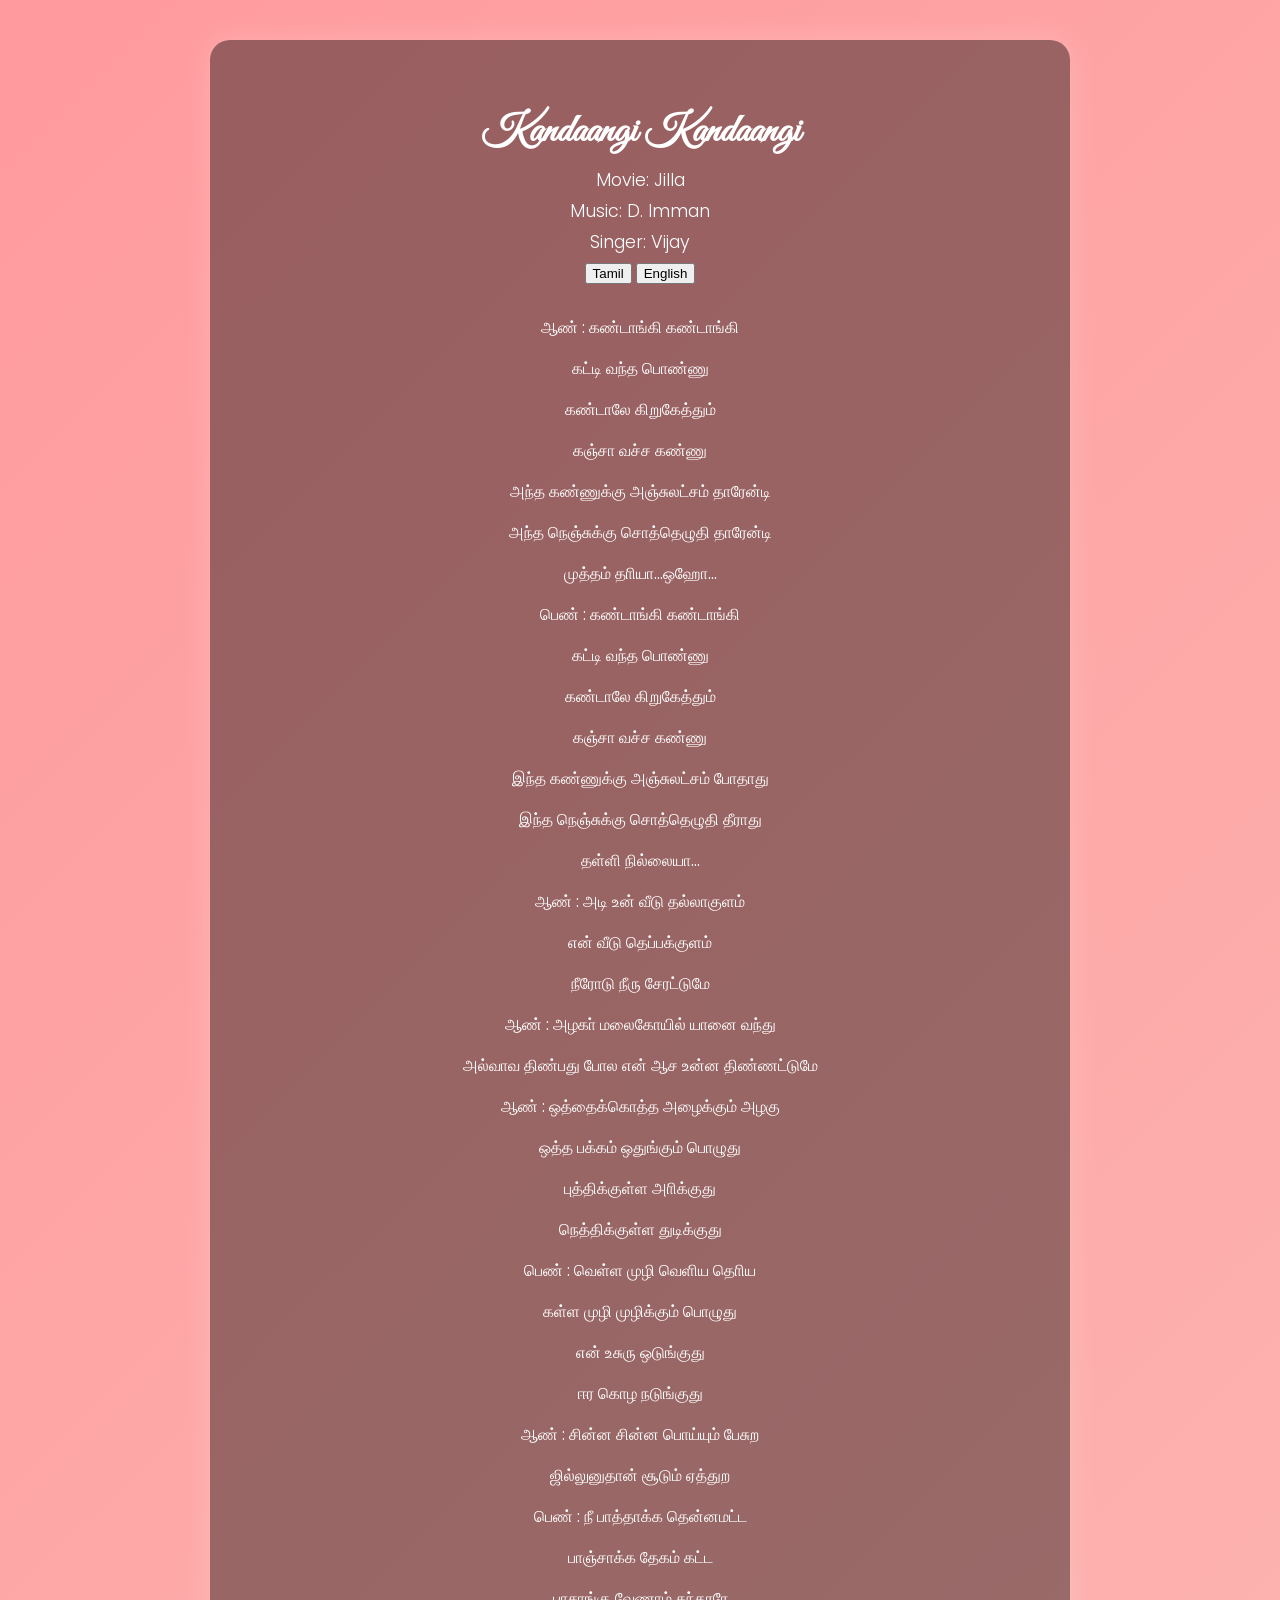
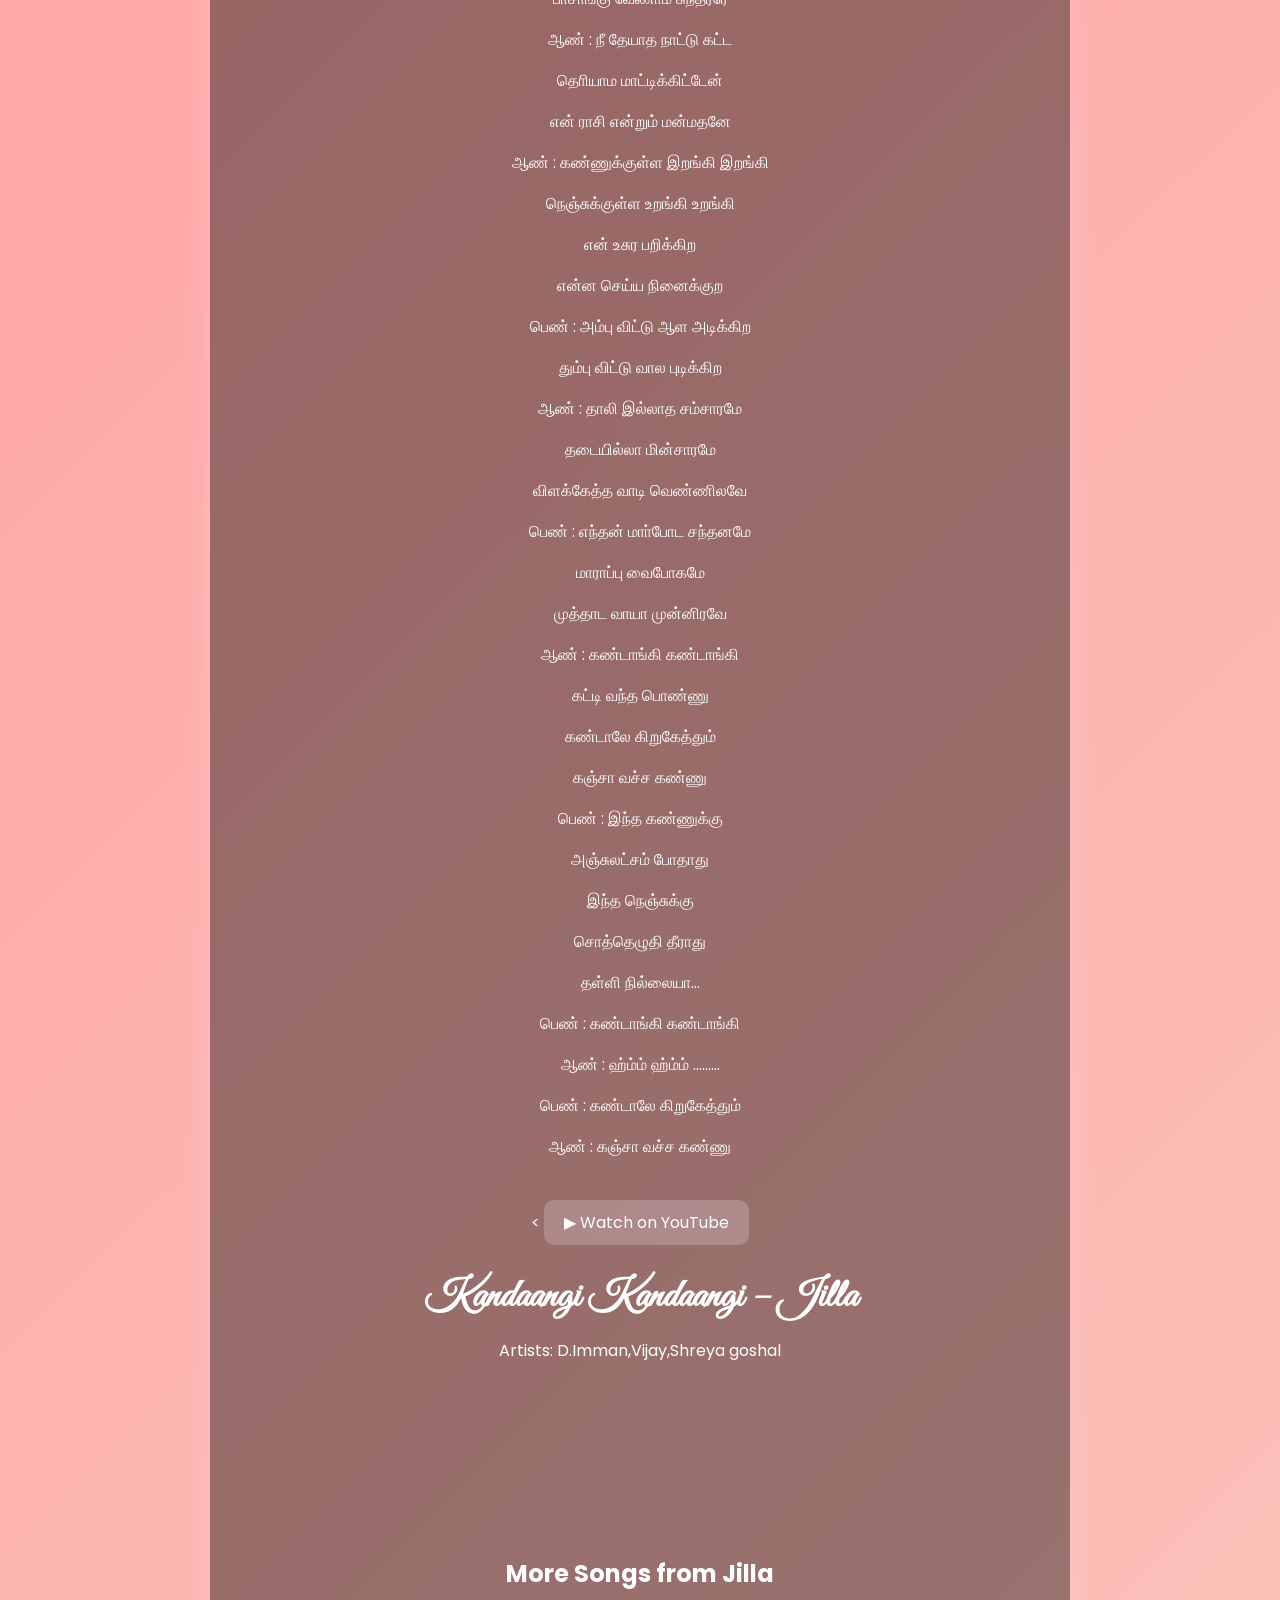
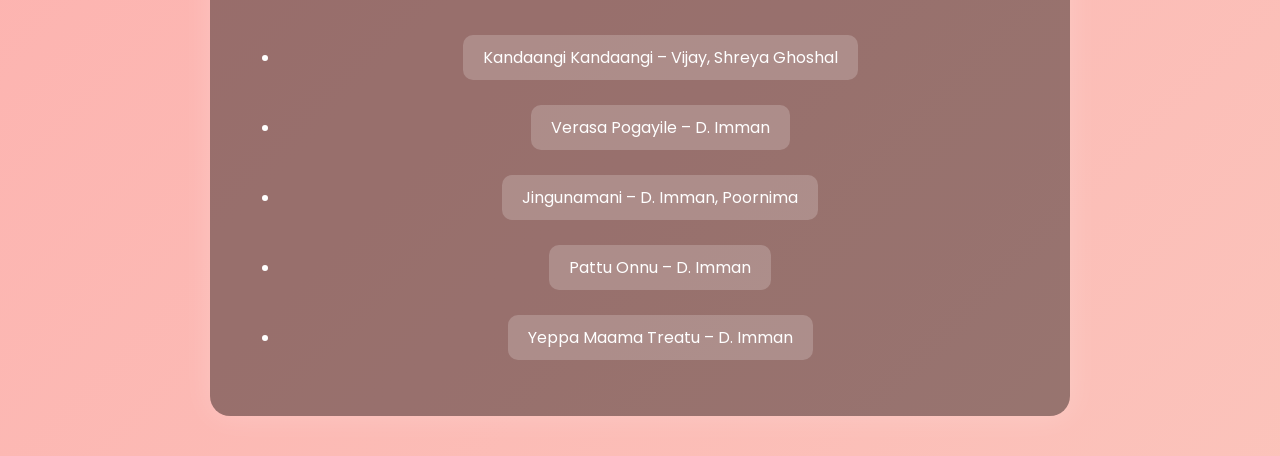
<file: index.html>
<!DOCTYPE html>
<html lang="en">
<head>
  <meta charset="UTF-8" />
  <meta name="viewport" content="width=device-width, initial-scale=1.0"/>
  <title>Kandaangi Kandaangi - Lyrics Shower</title>
  <link href="https://fonts.googleapis.com/css2?family=Great+Vibes&family=Poppins:wght@400;600&display=swap" rel="stylesheet">
  <style>
    body {
      margin: 0;
      padding: 0;
      min-height: 100vh;
      background: linear-gradient(135deg, #ff9a9e, #fad0c4, #a1c4fd, #c2e9fb);
      background-size: 400% 400%;
      animation: gradientBG 15s ease infinite;
      font-family: 'Poppins', sans-serif;
      color: white;
      display: flex;
      justify-content: center;
      text-align: center;
    }

    @keyframes gradientBG {
      0% { background-position: 0% 50%; }
      50% { background-position: 100% 50%; }
      100% { background-position: 0% 50%; }
    }

    .container {
      background: rgba(0, 0, 0, 0.4);
      padding: 40px 30px;
      border-radius: 20px;
      max-width: 800px;
      width: 90%;
      box-shadow: 0 0 30px rgba(255, 255, 255, 0.2);
      margin: 40px auto;
    }

    h1 {
      font-family: 'Great Vibes', cursive;
      font-size: 2.5em;
      margin-bottom: 10px;
    }

    h3, h4 {
      font-weight: 300;
      margin: 5px 0;
      font-size: 1.1em;
    }

    .lyrics {
      margin-top: 30px;
    }

    .lyrics-line {
      font-size: 1.3em;
      margin: 10px 0;
      animation: fadeInUp 0.6s ease forwards;
      opacity: 0;
      transform: translateY(20px);
    }

    .lyrics-line:nth-child(n) {
      animation-delay: calc(0.05s * var(--i));
    }

    @keyframes fadeInUp {
      to {
        opacity: 1;
        transform: translateY(0);
      }
    }

    a {
      display: inline-block;
      margin-top: 25px;
      padding: 10px 20px;
      background-color: rgba(255,255,255,0.2);
      color: white;
      border-radius: 10px;
      text-decoration: none;
      transition: background 0.3s;
    }

    a:hover {
      background-color: rgba(255,255,255,0.4);
    }
  </style>
</head>
<body>

  <div class="container">
    <h1>Kandaangi Kandaangi</h1>
    <h3>Movie: Jilla</h3>
    <h3>Music: D. Imman</h3>
    <h4>Singer: Vijay</h4>

 
  <div class="btns">
    <button onclick="showLyrics('tamil')">Tamil</button>
    <button onclick="showLyrics('english')">English</button>
  </div>

  <div class="lyrics-container">
    <div id="tamil" class="lyrics">
      <p>ஆண் : கண்டாங்கி கண்டாங்கி</p>
      <p>கட்டி வந்த பொண்ணு</p>
      <p>கண்டாலே கிறுகேத்தும்</p>
      <p>கஞ்சா வச்ச கண்ணு</p>
      <p>அந்த கண்ணுக்கு அஞ்சுலட்சம் தாரேன்டி</p>
      <p>அந்த நெஞ்சுக்கு சொத்தெழுதி தாரேன்டி</p>
      <p>முத்தம் தாியா…ஒஹோ…</p>
      <p>பெண் : கண்டாங்கி கண்டாங்கி</p>
      <p>கட்டி வந்த பொண்ணு</p>
      <p>கண்டாலே கிறுகேத்தும்</p>
      <p>கஞ்சா வச்ச கண்ணு</p>
      <p>இந்த கண்ணுக்கு அஞ்சுலட்சம் போதாது</p>
      <p>இந்த நெஞ்சுக்கு சொத்தெழுதி தீராது</p>
      <p>தள்ளி நில்லையா…</p>
      <p>ஆண் : அடி உன் வீடு தல்லாகுளம்</p>
      <p>என் வீடு தெப்பக்குளம்</p>
      <p>நீரோடு நீரு சேரட்டுமே</p>
      <p>ஆண் : அழகா் மலைகோயில் யானை வந்து</p>
      <p>அல்வாவ திண்பது போல என் ஆச உன்ன திண்ணட்டுமே</p>
      <p>ஆண் : ஒத்தைக்கொத்த அழைக்கும் அழகு</p>
      <p>ஒத்த பக்கம் ஒதுங்கும் பொழுது</p>
      <p>புத்திக்குள்ள அாிக்குது</p>
      <p>நெத்திக்குள்ள துடிக்குது</p>
      <p>பெண் : வெள்ள முழி வெளிய தொிய</p>
      <p>கள்ள முழி முழிக்கும் பொழுது</p>
      <p>என் உசுரு ஒடுங்குது</p>
      <p>ஈர கொழ நடுங்குது</p>
      <p>ஆண் : சின்ன சின்ன பொய்யும் பேசுற</p>
      <p>ஜில்லுனுதான் சூடும் ஏத்துற</p>
      <p>பெண் : நீ பாத்தாக்க தென்னமட்ட</p>
      <p>பாஞ்சாக்க தேகம் கட்ட</p>
      <p>பாசாங்கு வேணாம் சுந்தரரே</p>
      <p>ஆண் : நீ தேயாத நாட்டு கட்ட</p>
      <p>தொியாம மாட்டிக்கிட்டேன்</p>
      <p>என் ராசி என்றும் மன்மதனே</p>
      <p>ஆண் : கண்ணுக்குள்ள இறங்கி இறங்கி</p>
      <p>நெஞ்சுக்குள்ள உறங்கி உறங்கி</p>
      <p>என் உசுர பறிக்கிற</p>
      <p>என்ன செய்ய நினைக்குற</p>
      <p>பெண் : அம்பு விட்டு ஆள அடிக்கிற</p>
      <p>தும்பு விட்டு வால புடிக்கிற</p>
      <p>ஆண் : தாலி இல்லாத சம்சாரமே</p>
      <p>தடையில்லா மின்சாரமே</p>
      <p>விளக்கேத்த வாடி வெண்ணிலவே</p>
      <p>பெண் : எந்தன் மாா்போட சந்தனமே</p>
      <p>மாராப்பு வைபோகமே</p>
      <p>முத்தாட வாயா முன்னிரவே</p>
      <p>ஆண் : கண்டாங்கி கண்டாங்கி</p>
      <p>கட்டி வந்த பொண்ணு</p>
      <p>கண்டாலே கிறுகேத்தும்</p>
      <p>கஞ்சா வச்ச கண்ணு</p>
      <p>பெண் : இந்த கண்ணுக்கு</p>
      <p>அஞ்சுலட்சம் போதாது</p>
      <p>இந்த நெஞ்சுக்கு</p>
      <p>சொத்தெழுதி தீராது</p>
      <p>தள்ளி நில்லையா…</p>
      <p>பெண் : கண்டாங்கி கண்டாங்கி</p>
      <p>ஆண் : ஹ்ம்ம் ஹ்ம்ம் ………</p>
      <p>பெண் : கண்டாலே கிறுகேத்தும்</p>
      <p>ஆண் : கஞ்சா வச்ச கண்ணு</p>
    </div>

    <div id="english" class="lyrics" style="display:none;">
      <p>Male : Kandaangi kandaangi katti vantha ponnu</p>
      <p>Kandaalae kirukethum ganja vecha kannu</p>
      <p>Andha kannukku anju latcham thaaren di</p>
      <p>Antha nenjuku sothu ezhuthi thaarendi</p>
      <p>Mutham thariyaa..ohh..</p>
      <p>Female : Kandaangi kandaangi katti vantha ponnu</p>
      <p>Kandaalae kirukethum ganja vecha kannu</p>
      <p>Andha kannukku anju latcham porathu</p>
      <p>Antha nenjuku sothu ezhuthi therathu</p>
      <p>Thalli nillaiya..</p>
      <p>Male : Adi un veedu thallakulam</p>
      <p>En veedu teppakulam</p>
      <p>Neerodu neeru seratumae</p>
      <p>Male : Azhagar malai koyil yaana vanthu</p>
      <p>Halwa va thinbathu pol</p>
      <p>En aasa unna thinnatumae</p>
      <p>Othaikkotha Azhaikkum azhagu</p>
      <p>Otha pakkam odhungum pozhudhu</p>
      <p>Budhikulla arikuthu</p>
      <p>Nethikulla thudikuthu</p>
      <p>Female : Vella muzhi veliya theriya</p>
      <p>Kalla muzhi muzhikkum pozhuthu</p>
      <p>En usuru odunguthu</p>
      <p>Eera kola nadunguthu</p>
      <p>Male : Chinna chinna poiyum pesura</p>
      <p>Chillunu thaan sudum yethura</p>
      <p>Female : Nee paathaaka thenna matta</p>
      <p>Paanjakka thegam katta</p>
      <p>Paasangu venam sundhararae</p>
      <p>Male : Nee theyaatha naatu katta</p>
      <p>Theriyama maatikitten</p>
      <p>En raasi endrum manmathanae</p>
      <p>Male : Kannukulla erangi erangi</p>
      <p>Nenjukulla orangi orangi</p>
      <p>En usura parikira</p>
      <p>Enna seiya nenaikura</p>
      <p>Female : Ambu vittu aala adikira</p>
      <p>Thumbu vittu vaala pudikira</p>
      <p>Male : Thaali ilaatha samsaaramae</p>
      <p>Thadai laa minsaaramae</p>
      <p>Vilaketha vaadi vennilavae</p>
      <p>Female : Enthan maarboda santhanamae</p>
      <p>Maaraapu vaibogamae</p>
      <p>Muthaada vaaya munniravae</p>
      <p>Male : Kandaangi kandaangi katti vantha ponnu</p>
      <p>Kandaalae kirukethum ganja vecha kannu</p>
      <p>Female : Andha kannukku anju latcham porathu</p>
      <p>Antha nenjuku sothu ezhuthi therathu</p>
      <p>Thalli nillaiya..</p>
      <p>Female : Kandaangi kandaangi</p>
      <p>Male : Hmm hmm hmm</p>
      <p>Female : Kandaalae kirukethum</p>
      <p>Male : Ganja vecha kannu</p>
    </div>
  </div>

  

  <script>
    function showLyrics(lang) {
      document.getElementById('tamil').style.display = (lang === 'tamil') ? 'block' : 'none';
      document.getElementById('english').style.display = (lang === 'english') ? 'block' : 'none';
    }
  </script>

</body>
</html>

<!-- Tamil Lyrics -->
<
<script>
  let isTamilVisible = true;

  document.getElementById('toggleButton').addEventListener('click', () => {
    const tamilLyrics = document.getElementById('tamilLyrics');
    const englishLyrics = document.getElementById('englishLyrics');
    
    if (isTamilVisible) {
      tamilLyrics.style.display = 'none'; // Hide Tamil lyrics
      englishLyrics.style.display = 'block'; // Show English lyrics
      document.getElementById('toggleButton').innerText = 'Show Tamil Lyrics'; // Change button text
    } else {
      tamilLyrics.style.display = 'block'; // Show Tamil lyrics
      englishLyrics.style.display = 'none'; // Hide English lyrics
      document.getElementById('toggleButton').innerText = 'Show English Lyrics'; // Change button text
    }

    isTamilVisible = !isTamilVisible; // Toggle the visibility flag
  });
</script>

    <a href="https://youtu.be/A64oFRutkeI?si=-O1Uhcfg8BtDuSf2" target="_blank">▶ Watch on YouTube</a>
    <h1>Kandaangi Kandaangi – Jilla </h1>
<p>Artists: D.Imman,Vijay,Shreya goshal</p>

<div class="video-container">
  <iframe 
    src="https://www.youtube.com/embed/A64oFRutkeI" 
    title="Kandaangi Kandaangi – Song" 
    frameborder="0" 
    allow="accelerometer; autoplay; encrypted-media; gyroscope; picture-in-picture" 
    allowfullscreen>
  </iframe>
</div>

<div id="lyrics">
  <!-- Lyrics content here -->


<section class="more-songs">
  <h2>More Songs from <span class="highlight">Jilla</span></h2>
  <ul>
    <li><a href="https://youtu.be/A64oFRutkeI?si=1XKpF7EOkj_D96oF" target="_blank">Kandaangi Kandaangi – Vijay, Shreya Ghoshal</a></li>
    <li><a href="https://youtu.be/GOFcPxHkBpw?si=z_8hm1-DHvRdaAGh" target="_blank">Verasa Pogayile – D. Imman</a></li>
    <li><a href="https://youtu.be/Ny_TvBRp2M0?si=PgXIiLQwUiaEUyfx" target="_blank">Jingunamani – D. Imman, Poornima</a></li>
    <li><a href="https://youtu.be/ULM-mBVCi0A?si=PumpwpFl_dKWPe3z" target="_blank">Pattu Onnu – D. Imman</a></li>
    <li><a href="https://youtu.be/qFYcMSQcOvQ?si=8VjobYuBQPGMdF0p" target="_blank">Yeppa Maama Treatu – D. Imman</a></li>
  </ul>
</section>
</file>
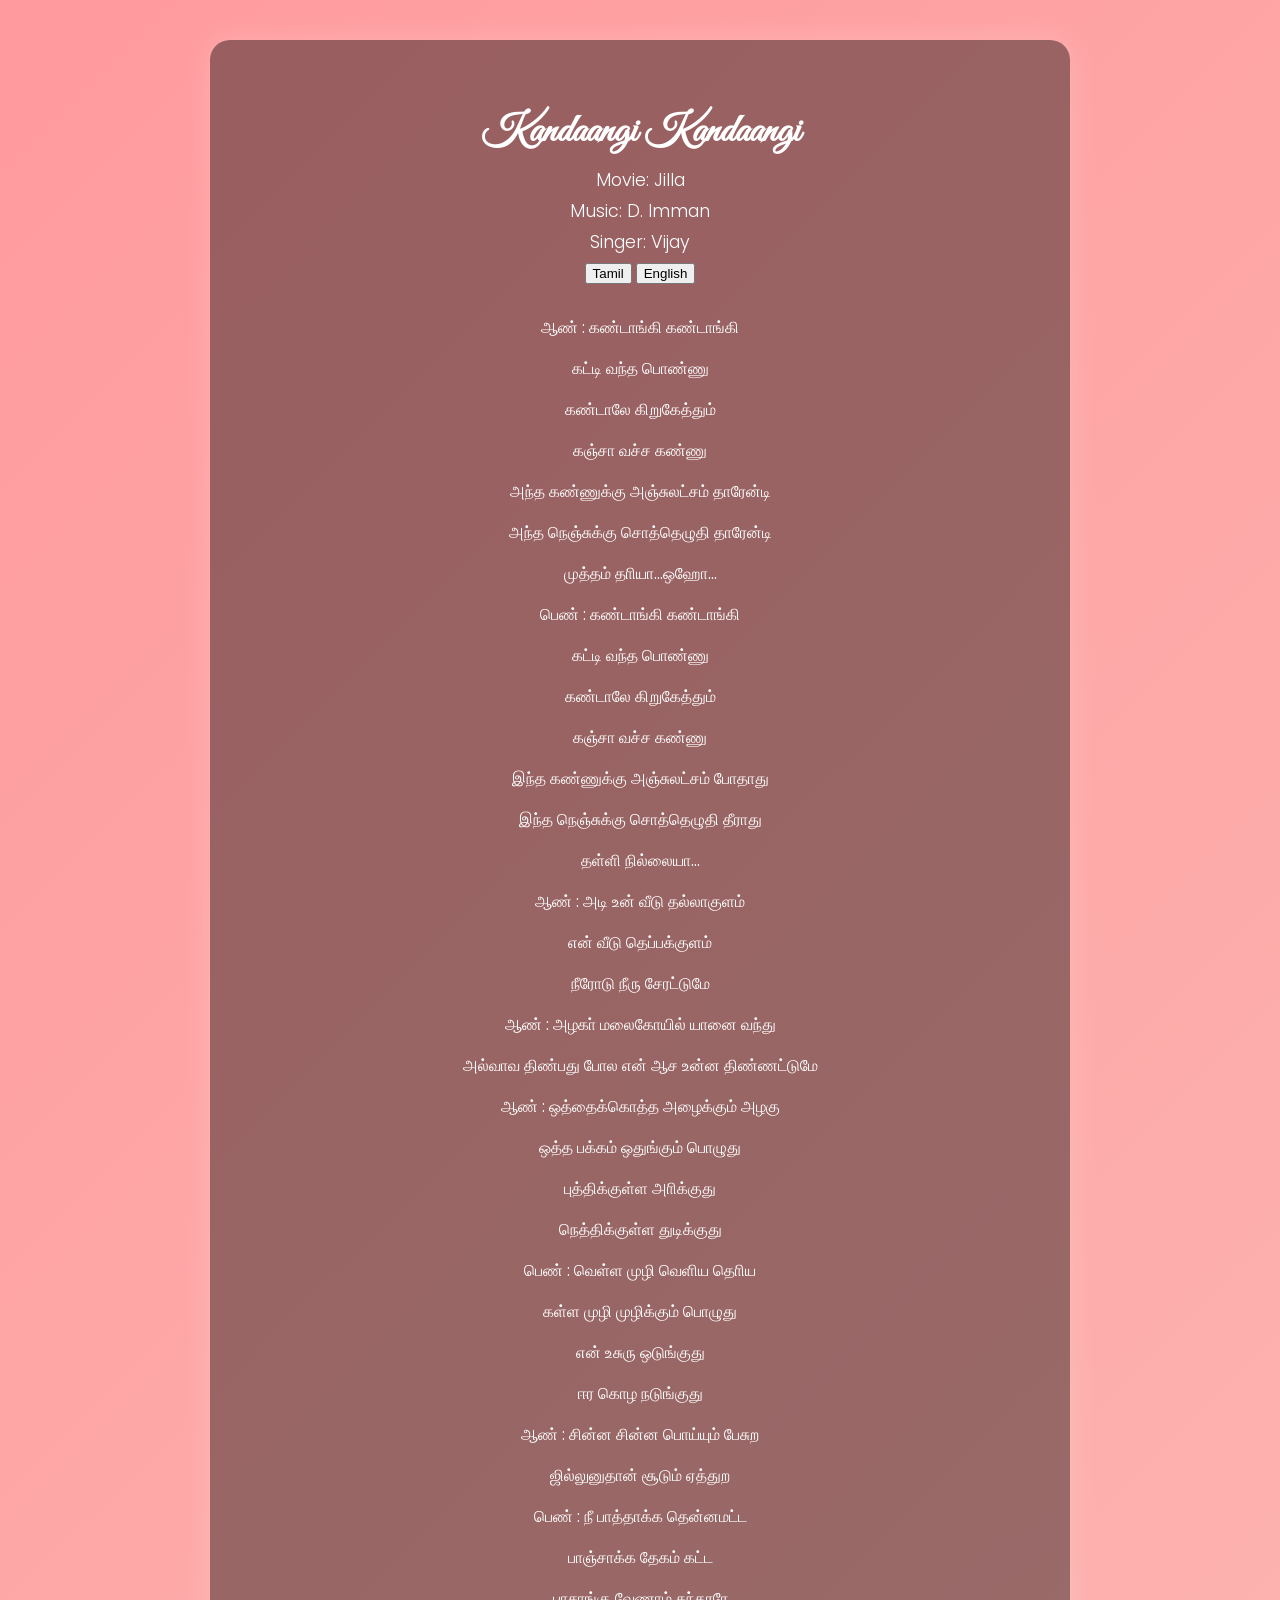
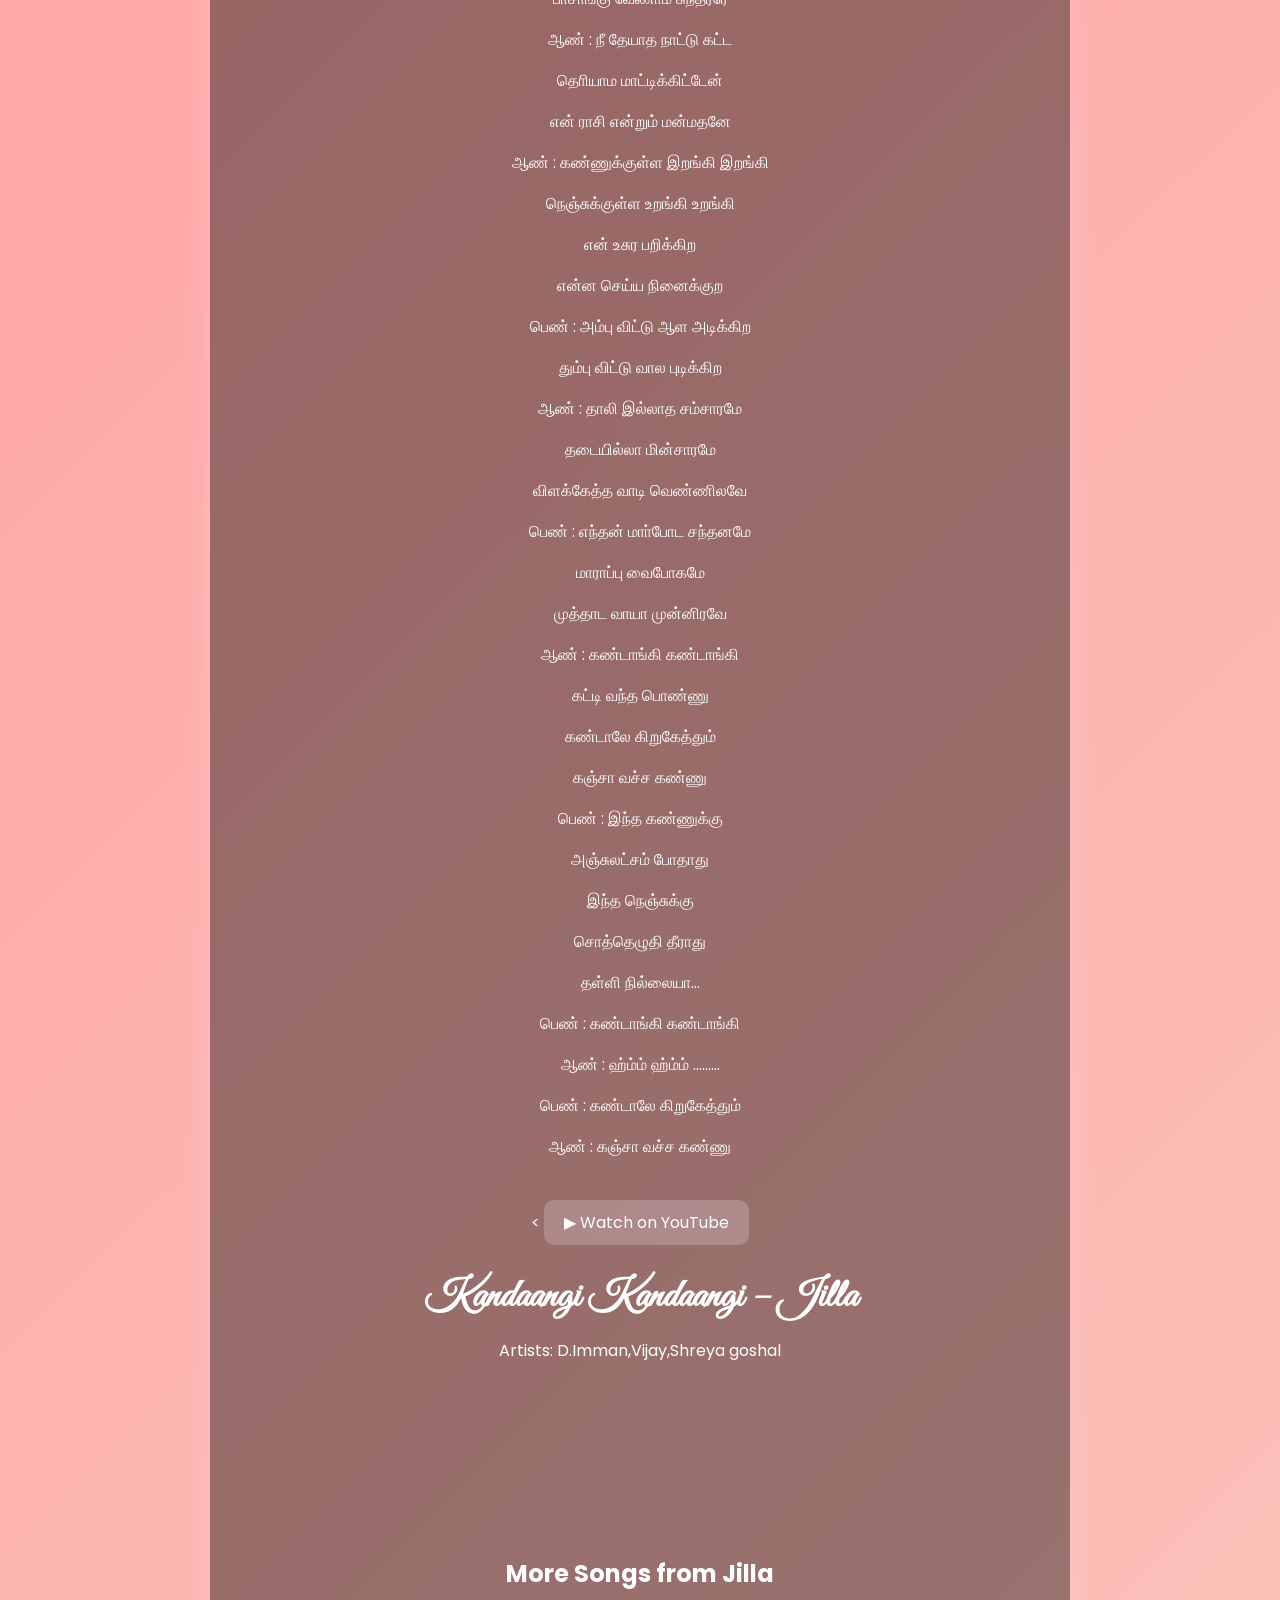
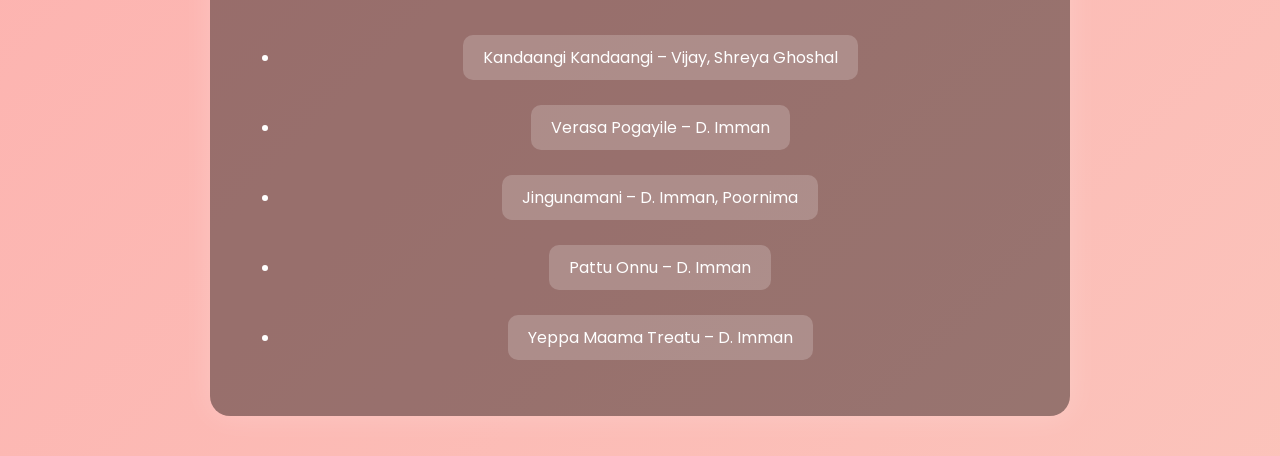
<file: index.html.html>
<!DOCTYPE html>
<html lang="en">
<head>
  <meta charset="UTF-8" />
  <meta name="viewport" content="width=device-width, initial-scale=1.0"/>
  <title>Kandaangi Kandaangi - Lyrics Shower</title>
  <link href="https://fonts.googleapis.com/css2?family=Great+Vibes&family=Poppins:wght@400;600&display=swap" rel="stylesheet">
  <style>
    body {
      margin: 0;
      padding: 0;
      min-height: 100vh;
      background: linear-gradient(135deg, #ff9a9e, #fad0c4, #a1c4fd, #c2e9fb);
      background-size: 400% 400%;
      animation: gradientBG 15s ease infinite;
      font-family: 'Poppins', sans-serif;
      color: white;
      display: flex;
      justify-content: center;
      text-align: center;
    }

    @keyframes gradientBG {
      0% { background-position: 0% 50%; }
      50% { background-position: 100% 50%; }
      100% { background-position: 0% 50%; }
    }

    .container {
      background: rgba(0, 0, 0, 0.4);
      padding: 40px 30px;
      border-radius: 20px;
      max-width: 800px;
      width: 90%;
      box-shadow: 0 0 30px rgba(255, 255, 255, 0.2);
      margin: 40px auto;
    }

    h1 {
      font-family: 'Great Vibes', cursive;
      font-size: 2.5em;
      margin-bottom: 10px;
    }

    h3, h4 {
      font-weight: 300;
      margin: 5px 0;
      font-size: 1.1em;
    }

    .lyrics {
      margin-top: 30px;
    }

    .lyrics-line {
      font-size: 1.3em;
      margin: 10px 0;
      animation: fadeInUp 0.6s ease forwards;
      opacity: 0;
      transform: translateY(20px);
    }

    .lyrics-line:nth-child(n) {
      animation-delay: calc(0.05s * var(--i));
    }

    @keyframes fadeInUp {
      to {
        opacity: 1;
        transform: translateY(0);
      }
    }

    a {
      display: inline-block;
      margin-top: 25px;
      padding: 10px 20px;
      background-color: rgba(255,255,255,0.2);
      color: white;
      border-radius: 10px;
      text-decoration: none;
      transition: background 0.3s;
    }

    a:hover {
      background-color: rgba(255,255,255,0.4);
    }
  </style>
</head>
<body>

  <div class="container">
    <h1>Kandaangi Kandaangi</h1>
    <h3>Movie: Jilla</h3>
    <h3>Music: D. Imman</h3>
    <h4>Singer: Vijay</h4>

 
  <div class="btns">
    <button onclick="showLyrics('tamil')">Tamil</button>
    <button onclick="showLyrics('english')">English</button>
  </div>

  <div class="lyrics-container">
    <div id="tamil" class="lyrics">
      <p>ஆண் : கண்டாங்கி கண்டாங்கி</p>
      <p>கட்டி வந்த பொண்ணு</p>
      <p>கண்டாலே கிறுகேத்தும்</p>
      <p>கஞ்சா வச்ச கண்ணு</p>
      <p>அந்த கண்ணுக்கு அஞ்சுலட்சம் தாரேன்டி</p>
      <p>அந்த நெஞ்சுக்கு சொத்தெழுதி தாரேன்டி</p>
      <p>முத்தம் தாியா…ஒஹோ…</p>
      <p>பெண் : கண்டாங்கி கண்டாங்கி</p>
      <p>கட்டி வந்த பொண்ணு</p>
      <p>கண்டாலே கிறுகேத்தும்</p>
      <p>கஞ்சா வச்ச கண்ணு</p>
      <p>இந்த கண்ணுக்கு அஞ்சுலட்சம் போதாது</p>
      <p>இந்த நெஞ்சுக்கு சொத்தெழுதி தீராது</p>
      <p>தள்ளி நில்லையா…</p>
      <p>ஆண் : அடி உன் வீடு தல்லாகுளம்</p>
      <p>என் வீடு தெப்பக்குளம்</p>
      <p>நீரோடு நீரு சேரட்டுமே</p>
      <p>ஆண் : அழகா் மலைகோயில் யானை வந்து</p>
      <p>அல்வாவ திண்பது போல என் ஆச உன்ன திண்ணட்டுமே</p>
      <p>ஆண் : ஒத்தைக்கொத்த அழைக்கும் அழகு</p>
      <p>ஒத்த பக்கம் ஒதுங்கும் பொழுது</p>
      <p>புத்திக்குள்ள அாிக்குது</p>
      <p>நெத்திக்குள்ள துடிக்குது</p>
      <p>பெண் : வெள்ள முழி வெளிய தொிய</p>
      <p>கள்ள முழி முழிக்கும் பொழுது</p>
      <p>என் உசுரு ஒடுங்குது</p>
      <p>ஈர கொழ நடுங்குது</p>
      <p>ஆண் : சின்ன சின்ன பொய்யும் பேசுற</p>
      <p>ஜில்லுனுதான் சூடும் ஏத்துற</p>
      <p>பெண் : நீ பாத்தாக்க தென்னமட்ட</p>
      <p>பாஞ்சாக்க தேகம் கட்ட</p>
      <p>பாசாங்கு வேணாம் சுந்தரரே</p>
      <p>ஆண் : நீ தேயாத நாட்டு கட்ட</p>
      <p>தொியாம மாட்டிக்கிட்டேன்</p>
      <p>என் ராசி என்றும் மன்மதனே</p>
      <p>ஆண் : கண்ணுக்குள்ள இறங்கி இறங்கி</p>
      <p>நெஞ்சுக்குள்ள உறங்கி உறங்கி</p>
      <p>என் உசுர பறிக்கிற</p>
      <p>என்ன செய்ய நினைக்குற</p>
      <p>பெண் : அம்பு விட்டு ஆள அடிக்கிற</p>
      <p>தும்பு விட்டு வால புடிக்கிற</p>
      <p>ஆண் : தாலி இல்லாத சம்சாரமே</p>
      <p>தடையில்லா மின்சாரமே</p>
      <p>விளக்கேத்த வாடி வெண்ணிலவே</p>
      <p>பெண் : எந்தன் மாா்போட சந்தனமே</p>
      <p>மாராப்பு வைபோகமே</p>
      <p>முத்தாட வாயா முன்னிரவே</p>
      <p>ஆண் : கண்டாங்கி கண்டாங்கி</p>
      <p>கட்டி வந்த பொண்ணு</p>
      <p>கண்டாலே கிறுகேத்தும்</p>
      <p>கஞ்சா வச்ச கண்ணு</p>
      <p>பெண் : இந்த கண்ணுக்கு</p>
      <p>அஞ்சுலட்சம் போதாது</p>
      <p>இந்த நெஞ்சுக்கு</p>
      <p>சொத்தெழுதி தீராது</p>
      <p>தள்ளி நில்லையா…</p>
      <p>பெண் : கண்டாங்கி கண்டாங்கி</p>
      <p>ஆண் : ஹ்ம்ம் ஹ்ம்ம் ………</p>
      <p>பெண் : கண்டாலே கிறுகேத்தும்</p>
      <p>ஆண் : கஞ்சா வச்ச கண்ணு</p>
    </div>

    <div id="english" class="lyrics" style="display:none;">
      <p>Male : Kandaangi kandaangi katti vantha ponnu</p>
      <p>Kandaalae kirukethum ganja vecha kannu</p>
      <p>Andha kannukku anju latcham thaaren di</p>
      <p>Antha nenjuku sothu ezhuthi thaarendi</p>
      <p>Mutham thariyaa..ohh..</p>
      <p>Female : Kandaangi kandaangi katti vantha ponnu</p>
      <p>Kandaalae kirukethum ganja vecha kannu</p>
      <p>Andha kannukku anju latcham porathu</p>
      <p>Antha nenjuku sothu ezhuthi therathu</p>
      <p>Thalli nillaiya..</p>
      <p>Male : Adi un veedu thallakulam</p>
      <p>En veedu teppakulam</p>
      <p>Neerodu neeru seratumae</p>
      <p>Male : Azhagar malai koyil yaana vanthu</p>
      <p>Halwa va thinbathu pol</p>
      <p>En aasa unna thinnatumae</p>
      <p>Othaikkotha Azhaikkum azhagu</p>
      <p>Otha pakkam odhungum pozhudhu</p>
      <p>Budhikulla arikuthu</p>
      <p>Nethikulla thudikuthu</p>
      <p>Female : Vella muzhi veliya theriya</p>
      <p>Kalla muzhi muzhikkum pozhuthu</p>
      <p>En usuru odunguthu</p>
      <p>Eera kola nadunguthu</p>
      <p>Male : Chinna chinna poiyum pesura</p>
      <p>Chillunu thaan sudum yethura</p>
      <p>Female : Nee paathaaka thenna matta</p>
      <p>Paanjakka thegam katta</p>
      <p>Paasangu venam sundhararae</p>
      <p>Male : Nee theyaatha naatu katta</p>
      <p>Theriyama maatikitten</p>
      <p>En raasi endrum manmathanae</p>
      <p>Male : Kannukulla erangi erangi</p>
      <p>Nenjukulla orangi orangi</p>
      <p>En usura parikira</p>
      <p>Enna seiya nenaikura</p>
      <p>Female : Ambu vittu aala adikira</p>
      <p>Thumbu vittu vaala pudikira</p>
      <p>Male : Thaali ilaatha samsaaramae</p>
      <p>Thadai laa minsaaramae</p>
      <p>Vilaketha vaadi vennilavae</p>
      <p>Female : Enthan maarboda santhanamae</p>
      <p>Maaraapu vaibogamae</p>
      <p>Muthaada vaaya munniravae</p>
      <p>Male : Kandaangi kandaangi katti vantha ponnu</p>
      <p>Kandaalae kirukethum ganja vecha kannu</p>
      <p>Female : Andha kannukku anju latcham porathu</p>
      <p>Antha nenjuku sothu ezhuthi therathu</p>
      <p>Thalli nillaiya..</p>
      <p>Female : Kandaangi kandaangi</p>
      <p>Male : Hmm hmm hmm</p>
      <p>Female : Kandaalae kirukethum</p>
      <p>Male : Ganja vecha kannu</p>
    </div>
  </div>

  

  <script>
    function showLyrics(lang) {
      document.getElementById('tamil').style.display = (lang === 'tamil') ? 'block' : 'none';
      document.getElementById('english').style.display = (lang === 'english') ? 'block' : 'none';
    }
  </script>

</body>
</html>

<!-- Tamil Lyrics -->
<
<script>
  let isTamilVisible = true;

  document.getElementById('toggleButton').addEventListener('click', () => {
    const tamilLyrics = document.getElementById('tamilLyrics');
    const englishLyrics = document.getElementById('englishLyrics');
    
    if (isTamilVisible) {
      tamilLyrics.style.display = 'none'; // Hide Tamil lyrics
      englishLyrics.style.display = 'block'; // Show English lyrics
      document.getElementById('toggleButton').innerText = 'Show Tamil Lyrics'; // Change button text
    } else {
      tamilLyrics.style.display = 'block'; // Show Tamil lyrics
      englishLyrics.style.display = 'none'; // Hide English lyrics
      document.getElementById('toggleButton').innerText = 'Show English Lyrics'; // Change button text
    }

    isTamilVisible = !isTamilVisible; // Toggle the visibility flag
  });
</script>

    <a href="https://youtu.be/A64oFRutkeI?si=-O1Uhcfg8BtDuSf2" target="_blank">▶ Watch on YouTube</a>
    <h1>Kandaangi Kandaangi – Jilla </h1>
<p>Artists: D.Imman,Vijay,Shreya goshal</p>

<div class="video-container">
  <iframe 
    src="https://www.youtube.com/embed/A64oFRutkeI" 
    title="Kandaangi Kandaangi – Song" 
    frameborder="0" 
    allow="accelerometer; autoplay; encrypted-media; gyroscope; picture-in-picture" 
    allowfullscreen>
  </iframe>
</div>

<div id="lyrics">
  <!-- Lyrics content here -->


<section class="more-songs">
  <h2>More Songs from <span class="highlight">Jilla</span></h2>
  <ul>
    <li><a href="https://youtu.be/A64oFRutkeI?si=1XKpF7EOkj_D96oF" target="_blank">Kandaangi Kandaangi – Vijay, Shreya Ghoshal</a></li>
    <li><a href="https://youtu.be/GOFcPxHkBpw?si=z_8hm1-DHvRdaAGh" target="_blank">Verasa Pogayile – D. Imman</a></li>
    <li><a href="https://youtu.be/Ny_TvBRp2M0?si=PgXIiLQwUiaEUyfx" target="_blank">Jingunamani – D. Imman, Poornima</a></li>
    <li><a href="https://youtu.be/ULM-mBVCi0A?si=PumpwpFl_dKWPe3z" target="_blank">Pattu Onnu – D. Imman</a></li>
    <li><a href="https://youtu.be/qFYcMSQcOvQ?si=8VjobYuBQPGMdF0p" target="_blank">Yeppa Maama Treatu – D. Imman</a></li>
  </ul>
</section>
</file>
